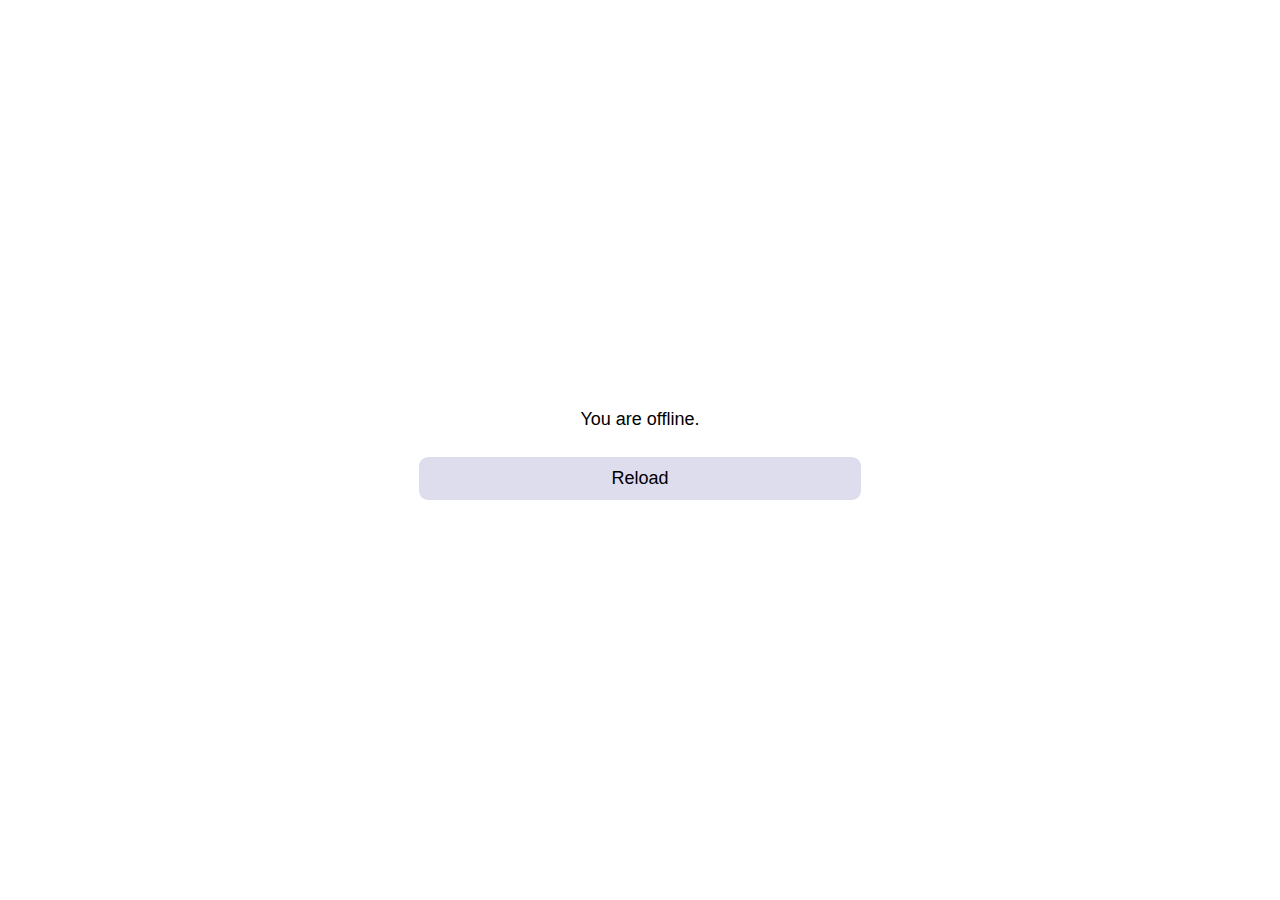
<file: web/resources/offline.html>
<!DOCTYPE html>
<!--
 Copyright (c) 2019 Nadav Tasher
 https://github.com/NadavTasher/BaseTemplate/
-->
<html lang="en">
<head>
    <meta charset="UTF-8">
    <meta name="viewport" content="width=device-width, initial-scale=1, maximum-scale=5, user-scalable=yes, minimal-ui"/>
    <meta name="mobile-web-app-capable" content="yes">
    <meta name="theme-color" content="#ffffff"/>
    <link rel="icon"
          href="[data-uri]"/>
    <title>Offline</title>
    <noscript></noscript>
    <style>

        html {
            /* Overflow */
            overflow-x: hidden;
            /* Flex */
            display: flex;
            flex-direction: column;
            /* Alignment */
            justify-content: center;
            justify-items: center;
            align-content: center;
            align-items: center;
            /* Positioning */
            position: fixed;
            /* Sides */
            top: 0;
            bottom: 0;
            left: 0;
            right: 0;
            /* Sizing */
            height: 100%;
            width: 100%;
        }

        body {
            /* Sizing */
            width: 100%;
            /* Background */
            -webkit-background-size: cover;
            -moz-background-size: cover;
            -o-background-size: cover;
            background-size: cover;
            background-attachment: fixed;
            background-repeat: no-repeat;
        }

        textarea {
            text-align: left !important;
            text-align-last: left !important;
        }

        [text = ""], [text = true], a, p, [input = ""], [input = true], button, input, select, textarea, [row = ""], [row = true], [column = ""], [column = true], div, body {
            /* WebKit */
            -webkit-appearance: none;
            /* Display */
            display: flex;
            flex-direction: column;
            /* Text */
            color: black;
            font-size: large;
            font-family: Arial, ArialHebrew, sans-serif;
            /* Text Alignment */
            text-align: center;
            text-align-last: center;
        }

        [text = ""], [text = true], a, p {
            flex-flow: wrap;
            height: auto;
        }

        [text = ""], [text = true], a, p, [input = ""], [input = true], button, input, select, textarea {
            /* Positioning */
            margin: 1vh;
            padding: 1vh;
            /* Alignment */
            justify-content: center;
            justify-items: center;
            align-content: center;
            align-items: stretch;
            /* Shaping */
            border-radius: 1vh;
            border-color: transparent;
        }

        [input = ""], [input = true], button, input, select, textarea {
            transition-duration: 0.2s;
            background-color: #ddddee;
        }

        [input = ""]:hover, [input = true]:hover, button:hover, input:hover, select:hover, textarea:hover {
            background-color: #9999aa;
        }

        [row = ""], [row = true], [column = ""], [column = true], div, body {
            /* Alignment */
            justify-content: center;
            align-content: center;
            /* Positioning */
            margin: 0;
            padding: 0;
        }

        [column = ""], [column = true] {
            /* Flex */
            flex-direction: column;
            /* Alignment */
            align-items: stretch;
        }

        [row = ""], [row = true] {
            /* Flex */
            flex-direction: row;
            /* Alignment */
            align-items: center;
        }

        body {
            background-color: #ffffff;
            max-width: 460px;
        }

        

    </style>
</head>
<body column>
<p>You are offline.</p>
<button onclick="window.location.reload(true)">Reload</button>
</body>
</html>
</file>
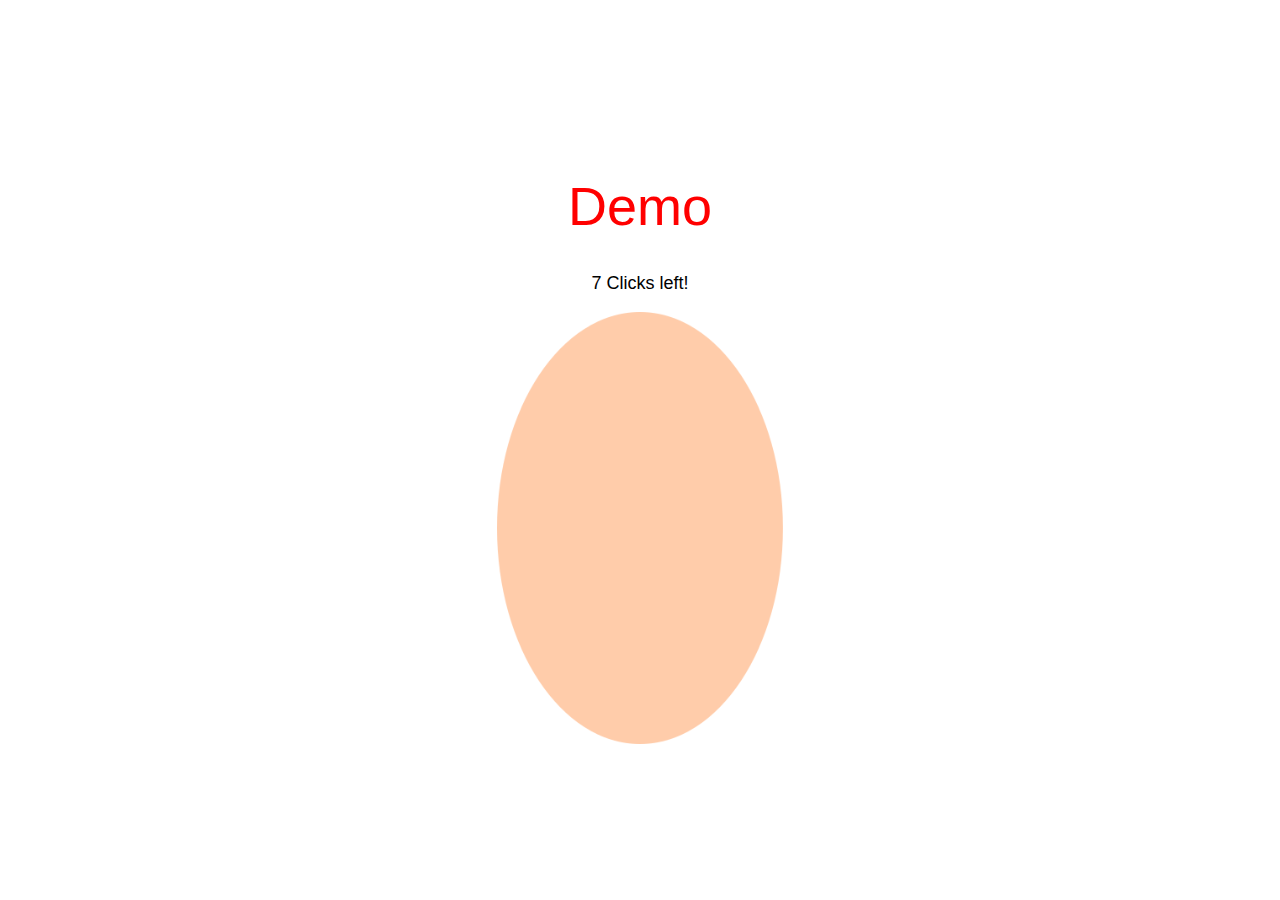
<file: web/files/private/demo.html>
<!DOCTYPE html>
<html>
<head>
    <title>F00Bar! Demo</title>
    <script>
        const IMAGES = [
            "[data-uri]",
            "[data-uri]",
            "[data-uri]",
            "[data-uri]",
            "[data-uri]",
            "[data-uri]",
            "[data-uri]"
        ];

        function load() {
            eggstate(0);
            let state = 0;
            document.getElementById("egg").addEventListener("click", () => {
                if (state < IMAGES.length - 1) {
                    state++;
                    eggstate(state);
                } else {
                    window.slicanse.popup();
                }
            });
        }

        function eggstate(state) {
            document.getElementById("egg").src = IMAGES[state];
            document.getElementById("clicks").innerText = (IMAGES.length - state) + " Clicks left!";
        }

    </script>
    <style>
        html {
            /* Overflow */
            overflow-x: hidden;
            /* Flex */
            display: flex;
            flex-direction: column;
            /* Alignment */
            justify-content: center;
            justify-items: center;
            align-content: center;
            align-items: center;
            /* Positioning */
            position: fixed;
            /* Sides */
            top: 0;
            bottom: 0;
            left: 0;
            right: 0;
            /* Sizing */
            height: 100%;
            width: 100%;
        }

        body {
            /* Sizing */
            width: 100%;
            /* Background */
            -webkit-background-size: cover;
            -moz-background-size: cover;
            -o-background-size: cover;
            background-size: cover;
            background-attachment: fixed;
            background-repeat: no-repeat;
            background-color: #ffffff;
            max-width: 460px;
        }

        textarea {
            text-align: left !important;
            text-align-last: left !important;
        }

        [text = ""], [text = true], a, p, [input = ""], [input = true], button, input, select, textarea, [row = ""], [row = true], [column = ""], [column = true], div, body {
            /* WebKit */
            -webkit-appearance: none;
            /* Display */
            display: flex;
            flex-direction: column;
            /* Text */
            color: black;
            font-size: large;
            font-family: Arial, ArialHebrew, sans-serif;
            /* Text Alignment */
            text-align: center;
            text-align-last: center;
            /* Minimal Sizing */
            min-height: fit-content;
        }

        [text = ""], [text = true], a, p {
            flex-flow: wrap;
            height: auto;
        }

        [text = ""], [text = true], a, p, [input = ""], [input = true], button, input, select, textarea {
            /* Positioning */
            margin: 1vh;
            padding: 1vh;
            /* Alignment */
            justify-content: center;
            justify-items: center;
            align-content: center;
            align-items: stretch;
            /* Shaping */
            border-radius: 1vh;
            border-color: transparent;
        }

        [input = ""], [input = true], button, input, select, textarea {
            transition-duration: 0.2s;
            background-color: #ddddee;
        }

        [input = ""]:hover, [input = true]:hover, button:hover, input:hover, select:hover, textarea:hover {
            background-color: #9999aa;
        }

        [row = ""], [row = true], [column = ""], [column = true], div, body {
            /* Alignment */
            justify-content: center;
            align-content: center;
            /* Positioning */
            margin: 0;
            padding: 0;
        }

        [column = ""], [column = true] {
            /* Flex */
            flex-direction: column;
            /* Alignment */
            align-items: stretch;
        }

        [row = ""], [row = true] {
            /* Flex */
            flex-direction: row;
            /* Alignment */
            align-items: center;
        }
    </style>
    <style>
        #egg {
            max-height: 48vh;
            align-self: center;
        }

        #demo {
            color: red;
            font-size: 6vh;
        }
    </style>
</head>
<body onload="load()">
<p id="demo">Demo</p>
<p id="clicks">Enable Javascript to play this game.</p>
<img id="egg"/>
</body>
</html>
</file>
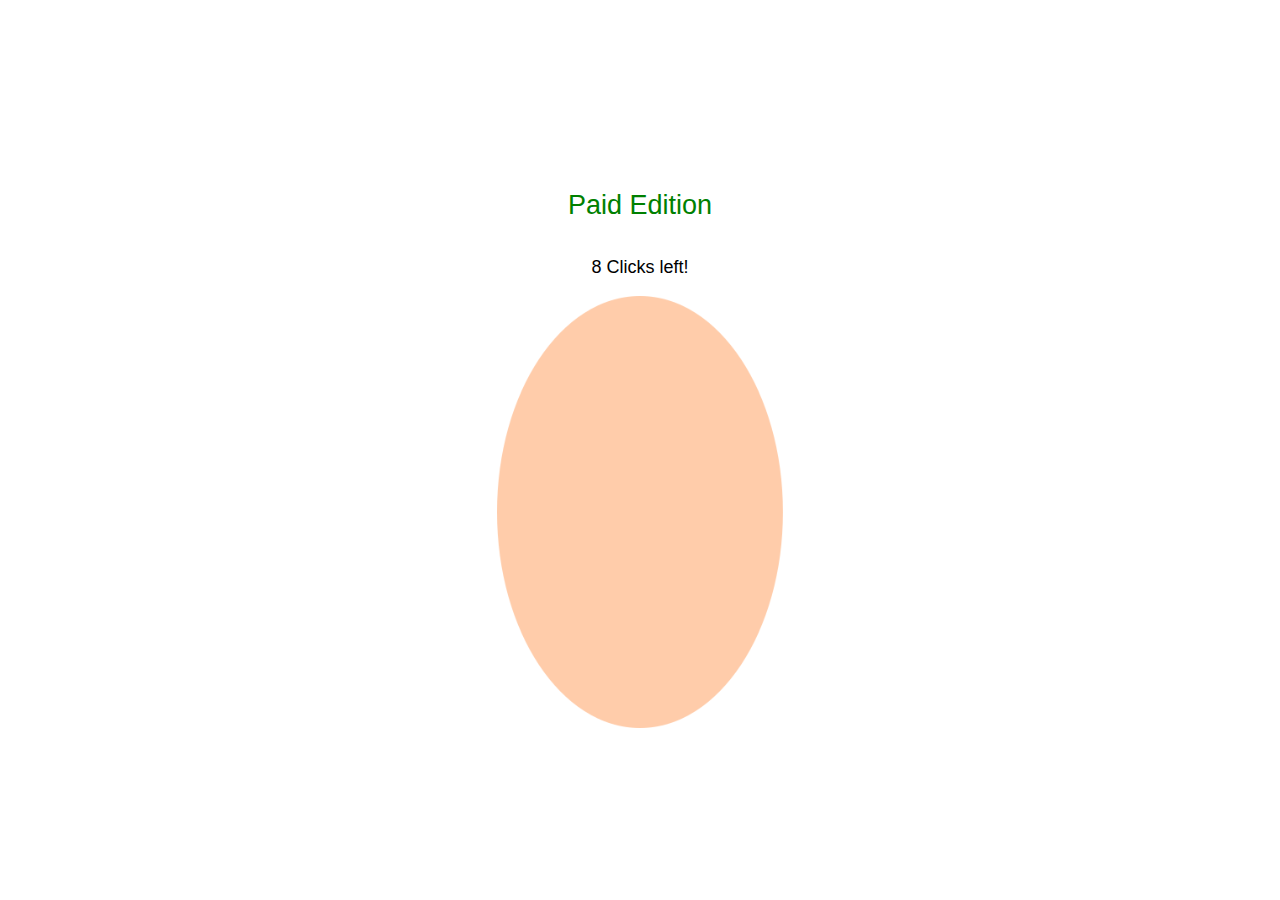
<file: web/files/private/full.html>
<!DOCTYPE html>
<html>
<head>
    <title>F00Bar!</title>
    <script>
        const IMAGES = [
            "[data-uri]",
            "[data-uri]",
            "[data-uri]",
            "[data-uri]",
            "[data-uri]",
            "[data-uri]",
            "[data-uri]",
            "[data-uri]"
        ];

        function load() {
            eggstate(0);
            let state = 0;
            document.getElementById("egg").addEventListener("click", () => {
                if (state < IMAGES.length - 1) {
                    state++;
                    eggstate(state);
                } else {
                    window.slicanse.popup("KAF{s0_many_lay3rs_399_crack3d}");
                }
            });
        }

        function eggstate(state) {
            document.getElementById("egg").src = IMAGES[state];
            document.getElementById("clicks").innerText = (IMAGES.length - state) + " Clicks left!";
        }

    </script>
    <style>
        html {
            /* Overflow */
            overflow-x: hidden;
            /* Flex */
            display: flex;
            flex-direction: column;
            /* Alignment */
            justify-content: center;
            justify-items: center;
            align-content: center;
            align-items: center;
            /* Positioning */
            position: fixed;
            /* Sides */
            top: 0;
            bottom: 0;
            left: 0;
            right: 0;
            /* Sizing */
            height: 100%;
            width: 100%;
        }

        body {
            /* Sizing */
            width: 100%;
            /* Background */
            -webkit-background-size: cover;
            -moz-background-size: cover;
            -o-background-size: cover;
            background-size: cover;
            background-attachment: fixed;
            background-repeat: no-repeat;
            background-color: #ffffff;
            max-width: 460px;
        }

        textarea {
            text-align: left !important;
            text-align-last: left !important;
        }

        [text = ""], [text = true], a, p, [input = ""], [input = true], button, input, select, textarea, [row = ""], [row = true], [column = ""], [column = true], div, body {
            /* WebKit */
            -webkit-appearance: none;
            /* Display */
            display: flex;
            flex-direction: column;
            /* Text */
            color: black;
            font-size: large;
            font-family: Arial, ArialHebrew, sans-serif;
            /* Text Alignment */
            text-align: center;
            text-align-last: center;
            /* Minimal Sizing */
            min-height: fit-content;
        }

        [text = ""], [text = true], a, p {
            flex-flow: wrap;
            height: auto;
        }

        [text = ""], [text = true], a, p, [input = ""], [input = true], button, input, select, textarea {
            /* Positioning */
            margin: 1vh;
            padding: 1vh;
            /* Alignment */
            justify-content: center;
            justify-items: center;
            align-content: center;
            align-items: stretch;
            /* Shaping */
            border-radius: 1vh;
            border-color: transparent;
        }

        [input = ""], [input = true], button, input, select, textarea {
            transition-duration: 0.2s;
            background-color: #ddddee;
        }

        [input = ""]:hover, [input = true]:hover, button:hover, input:hover, select:hover, textarea:hover {
            background-color: #9999aa;
        }

        [row = ""], [row = true], [column = ""], [column = true], div, body {
            /* Alignment */
            justify-content: center;
            align-content: center;
            /* Positioning */
            margin: 0;
            padding: 0;
        }

        [column = ""], [column = true] {
            /* Flex */
            flex-direction: column;
            /* Alignment */
            align-items: stretch;
        }

        [row = ""], [row = true] {
            /* Flex */
            flex-direction: row;
            /* Alignment */
            align-items: center;
        }
    </style>
    <style>
        #egg {
            max-height: 48vh;
            align-self: center;
        }

        #paid {
            color: green;
            font-size: 3vh;
        }
    </style>
</head>
<body onload="load()">
<p id="paid">Paid Edition</p>
<p id="clicks">Enable Javascript to play this game.</p>
<img id="egg"/>
</body>
</html>
</file>
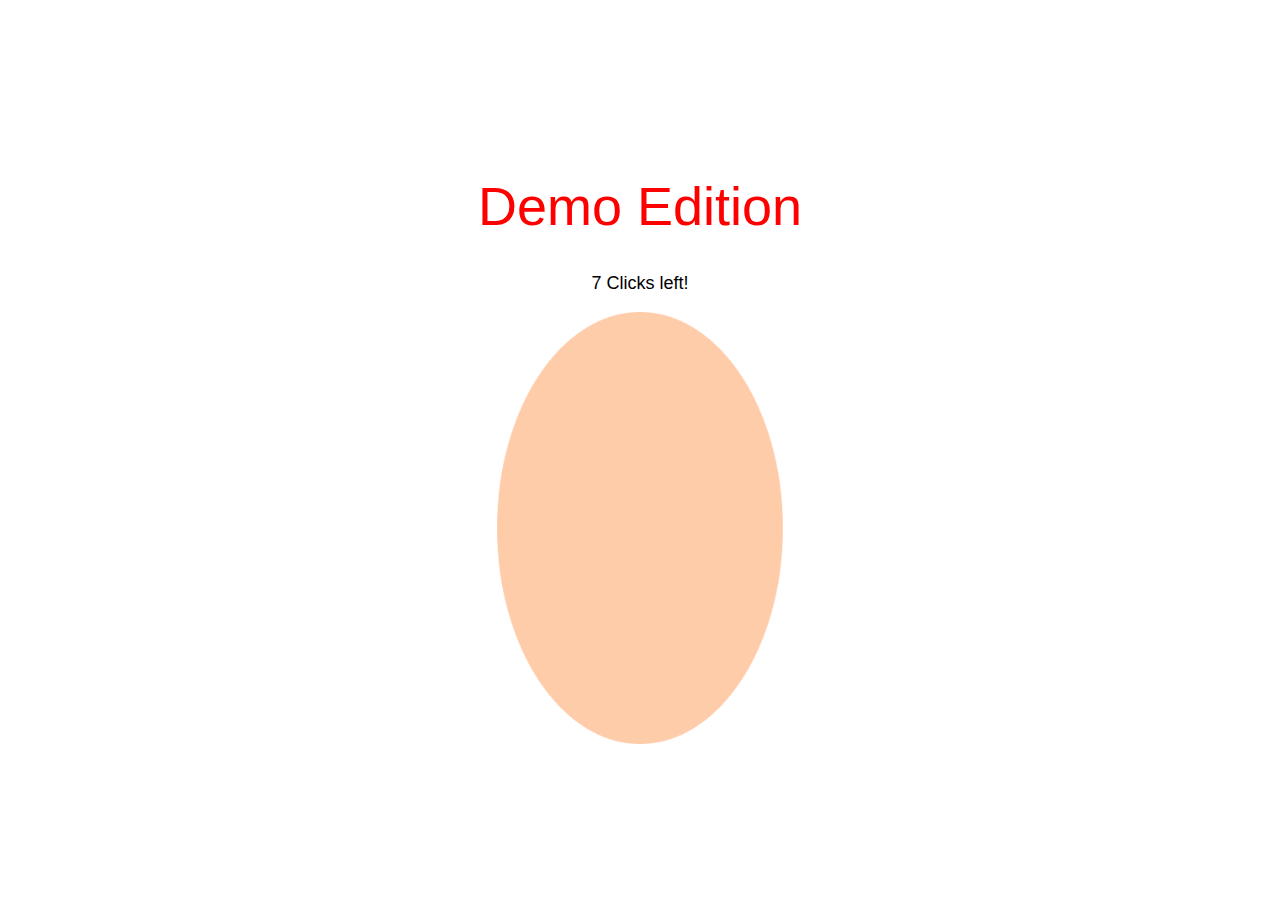
<file: web/files/private/app/demo.html>
<!DOCTYPE html>
<html>
<head>
    <title>F00Bar! Demo</title>
    <script>
        const IMAGES = [
            "[data-uri]",
            "[data-uri]",
            "[data-uri]",
            "[data-uri]",
            "[data-uri]",
            "[data-uri]",
            "[data-uri]"
        ];

        function load() {
            eggstate(0);
            let state = 0;
            document.getElementById("egg").addEventListener("click", () => {
                if (state < IMAGES.length - 1) {
                    state++;
                    eggstate(state);
                } else {
                    window.slicense.purchase();
                }
            });
        }

        function eggstate(state) {
            document.getElementById("egg").src = IMAGES[state];
            document.getElementById("clicks").innerText = (IMAGES.length - state) + " Clicks left!";
        }

    </script>
    <style>
        html {
            /* Overflow */
            overflow-x: hidden;
            /* Flex */
            display: flex;
            flex-direction: column;
            /* Alignment */
            justify-content: center;
            justify-items: center;
            align-content: center;
            align-items: center;
            /* Positioning */
            position: fixed;
            /* Sides */
            top: 0;
            bottom: 0;
            left: 0;
            right: 0;
            /* Sizing */
            height: 100%;
            width: 100%;
        }

        body {
            /* Sizing */
            width: 100%;
            /* Background */
            -webkit-background-size: cover;
            -moz-background-size: cover;
            -o-background-size: cover;
            background-size: cover;
            background-attachment: fixed;
            background-repeat: no-repeat;
            background-color: #ffffff;
            max-width: 460px;
        }

        textarea {
            text-align: left !important;
            text-align-last: left !important;
        }

        [text = ""], [text = true], a, p, [input = ""], [input = true], button, input, select, textarea, [row = ""], [row = true], [column = ""], [column = true], div, body {
            /* WebKit */
            -webkit-appearance: none;
            /* Display */
            display: flex;
            flex-direction: column;
            /* Text */
            color: black;
            font-size: large;
            font-family: Arial, ArialHebrew, sans-serif;
            /* Text Alignment */
            text-align: center;
            text-align-last: center;
            /* Minimal Sizing */
            min-height: fit-content;
        }

        [text = ""], [text = true], a, p {
            flex-flow: wrap;
            height: auto;
        }

        [text = ""], [text = true], a, p, [input = ""], [input = true], button, input, select, textarea {
            /* Positioning */
            margin: 1vh;
            padding: 1vh;
            /* Alignment */
            justify-content: center;
            justify-items: center;
            align-content: center;
            align-items: stretch;
            /* Shaping */
            border-radius: 1vh;
            border-color: transparent;
        }

        [input = ""], [input = true], button, input, select, textarea {
            transition-duration: 0.2s;
            background-color: #ddddee;
        }

        [input = ""]:hover, [input = true]:hover, button:hover, input:hover, select:hover, textarea:hover {
            background-color: #9999aa;
        }

        [row = ""], [row = true], [column = ""], [column = true], div, body {
            /* Alignment */
            justify-content: center;
            align-content: center;
            /* Positioning */
            margin: 0;
            padding: 0;
        }

        [column = ""], [column = true] {
            /* Flex */
            flex-direction: column;
            /* Alignment */
            align-items: stretch;
        }

        [row = ""], [row = true] {
            /* Flex */
            flex-direction: row;
            /* Alignment */
            align-items: center;
        }
    </style>
    <style>
        #egg {
            max-height: 48vh;
            align-self: center;
        }

        #demo {
            color: red;
            font-size: 6vh;
        }
    </style>
</head>
<body onload="load()">
<p id="demo">Demo Edition</p>
<p id="clicks">Enable Javascript to play this game.</p>
<img id="egg"/>
</body>
</html>
</file>
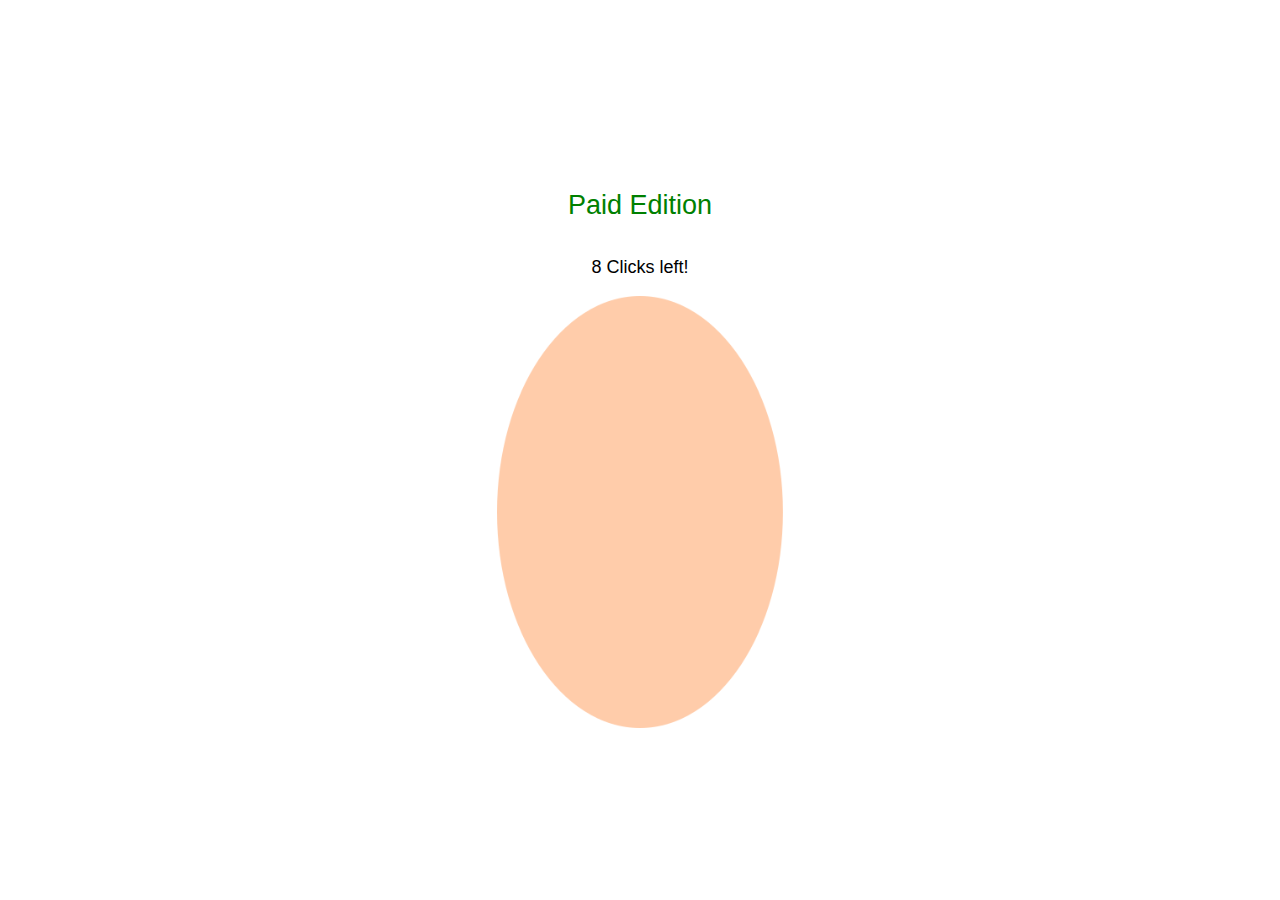
<file: web/files/private/app/full.html>
<!DOCTYPE html>
<html>
<head>
    <title>F00Bar!</title>
    <script>
        const IMAGES = [
            "[data-uri]",
            "[data-uri]",
            "[data-uri]",
            "[data-uri]",
            "[data-uri]",
            "[data-uri]",
            "[data-uri]",
            "[data-uri]"
        ];

        function load() {
            eggstate(0);
            let state = 0;
            document.getElementById("egg").addEventListener("click", () => {
                if (state < IMAGES.length - 1) {
                    state++;
                    eggstate(state);
                } else {
                    window.slicense.popup("KAF{s0_many_lay3rs_399_crack3d}");
                }
            });
        }

        function eggstate(state) {
            document.getElementById("egg").src = IMAGES[state];
            document.getElementById("clicks").innerText = (IMAGES.length - state) + " Clicks left!";
        }

    </script>
    <style>
        html {
            /* Overflow */
            overflow-x: hidden;
            /* Flex */
            display: flex;
            flex-direction: column;
            /* Alignment */
            justify-content: center;
            justify-items: center;
            align-content: center;
            align-items: center;
            /* Positioning */
            position: fixed;
            /* Sides */
            top: 0;
            bottom: 0;
            left: 0;
            right: 0;
            /* Sizing */
            height: 100%;
            width: 100%;
        }

        body {
            /* Sizing */
            width: 100%;
            /* Background */
            -webkit-background-size: cover;
            -moz-background-size: cover;
            -o-background-size: cover;
            background-size: cover;
            background-attachment: fixed;
            background-repeat: no-repeat;
            background-color: #ffffff;
            max-width: 460px;
        }

        textarea {
            text-align: left !important;
            text-align-last: left !important;
        }

        [text = ""], [text = true], a, p, [input = ""], [input = true], button, input, select, textarea, [row = ""], [row = true], [column = ""], [column = true], div, body {
            /* WebKit */
            -webkit-appearance: none;
            /* Display */
            display: flex;
            flex-direction: column;
            /* Text */
            color: black;
            font-size: large;
            font-family: Arial, ArialHebrew, sans-serif;
            /* Text Alignment */
            text-align: center;
            text-align-last: center;
            /* Minimal Sizing */
            min-height: fit-content;
        }

        [text = ""], [text = true], a, p {
            flex-flow: wrap;
            height: auto;
        }

        [text = ""], [text = true], a, p, [input = ""], [input = true], button, input, select, textarea {
            /* Positioning */
            margin: 1vh;
            padding: 1vh;
            /* Alignment */
            justify-content: center;
            justify-items: center;
            align-content: center;
            align-items: stretch;
            /* Shaping */
            border-radius: 1vh;
            border-color: transparent;
        }

        [input = ""], [input = true], button, input, select, textarea {
            transition-duration: 0.2s;
            background-color: #ddddee;
        }

        [input = ""]:hover, [input = true]:hover, button:hover, input:hover, select:hover, textarea:hover {
            background-color: #9999aa;
        }

        [row = ""], [row = true], [column = ""], [column = true], div, body {
            /* Alignment */
            justify-content: center;
            align-content: center;
            /* Positioning */
            margin: 0;
            padding: 0;
        }

        [column = ""], [column = true] {
            /* Flex */
            flex-direction: column;
            /* Alignment */
            align-items: stretch;
        }

        [row = ""], [row = true] {
            /* Flex */
            flex-direction: row;
            /* Alignment */
            align-items: center;
        }
    </style>
    <style>
        #egg {
            max-height: 48vh;
            align-self: center;
        }

        #paid {
            color: green;
            font-size: 3vh;
        }
    </style>
</head>
<body onload="load()">
<p id="paid">Paid Edition</p>
<p id="clicks">Enable Javascript to play this game.</p>
<img id="egg"/>
</body>
</html>
</file>
